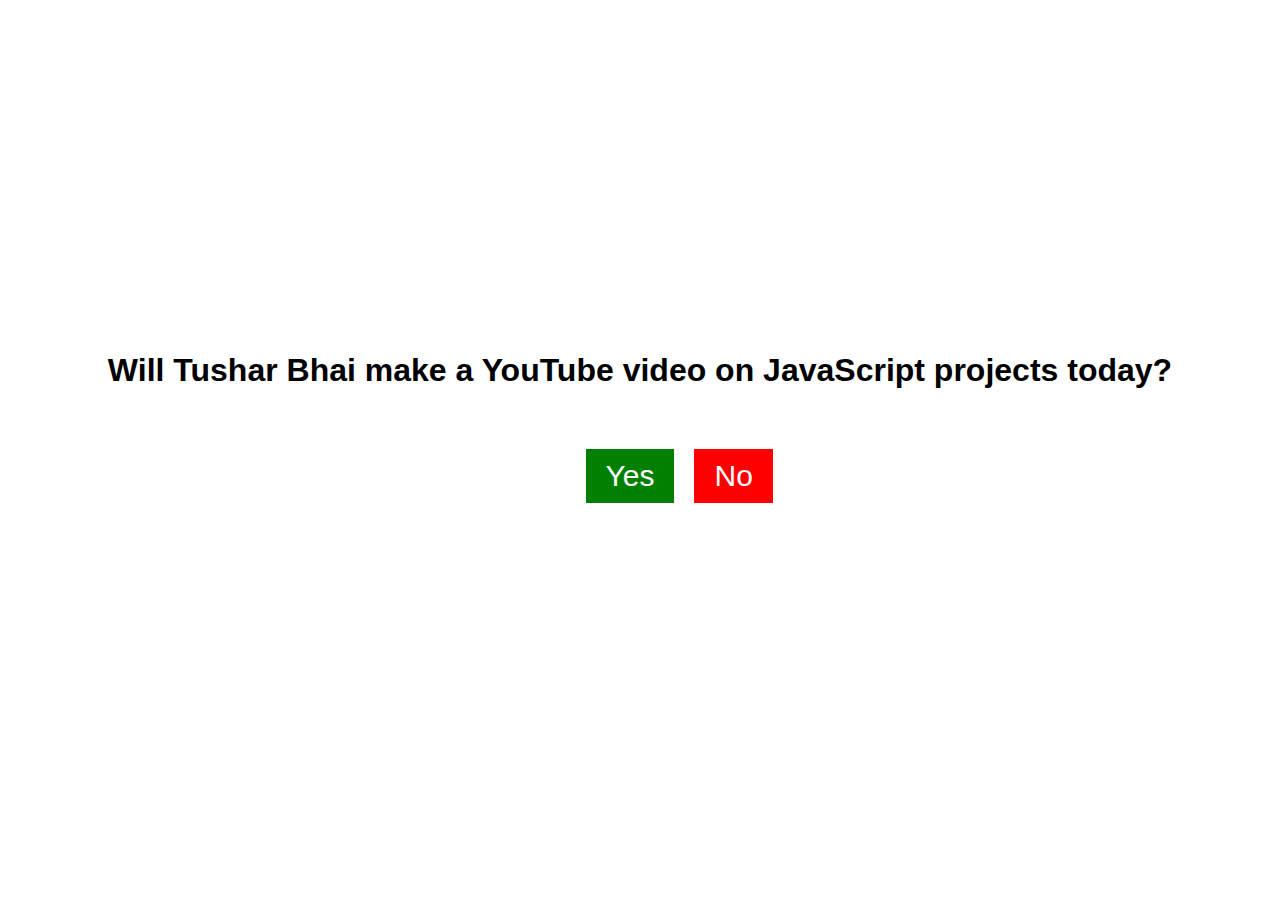
<file: index.html>
<!DOCTYPE html>
<html lang="en">
  <head>
    <meta charset="UTF-8" />
    <meta name="viewport" content="width=device-width, initial-scale=1.0" />
    <link rel="stylesheet" href="style.css" />
  </head>
  <body>
    <h1>Will Tushar Bhai make a YouTube video on JavaScript projects today?</h1>

    <div class="btn-sec">
      <button id="yesButton">Yes</button>
      <button id="noButton">No</button>
    </div>

    <script src="script.js"></script>
  </body>
</html>
</file>
<file: style.css>
* {
  margin: 0;
  padding: 0;
}
body {
  margin: 0 auto;
  height: 95vh;
  display: flex;
  flex-direction: column;
  justify-content: center;
  align-items: center;
  font-family: sans-serif;
}
.btn-sec {
  margin-top: 60px;
}
#yesButton {
  padding: 10px 20px;
  background-color: green;
  border: none;
  color: white;
  font-size: 30px;
  cursor: pointer;
  margin-right: 20px;
}

#noButton {
  padding: 10px 20px;
  background-color: red;
  border: none;
  color: white;
  font-size: 30px;
  position: absolute;
  transition: all 0.3s ease-in-out;
}
</file>
